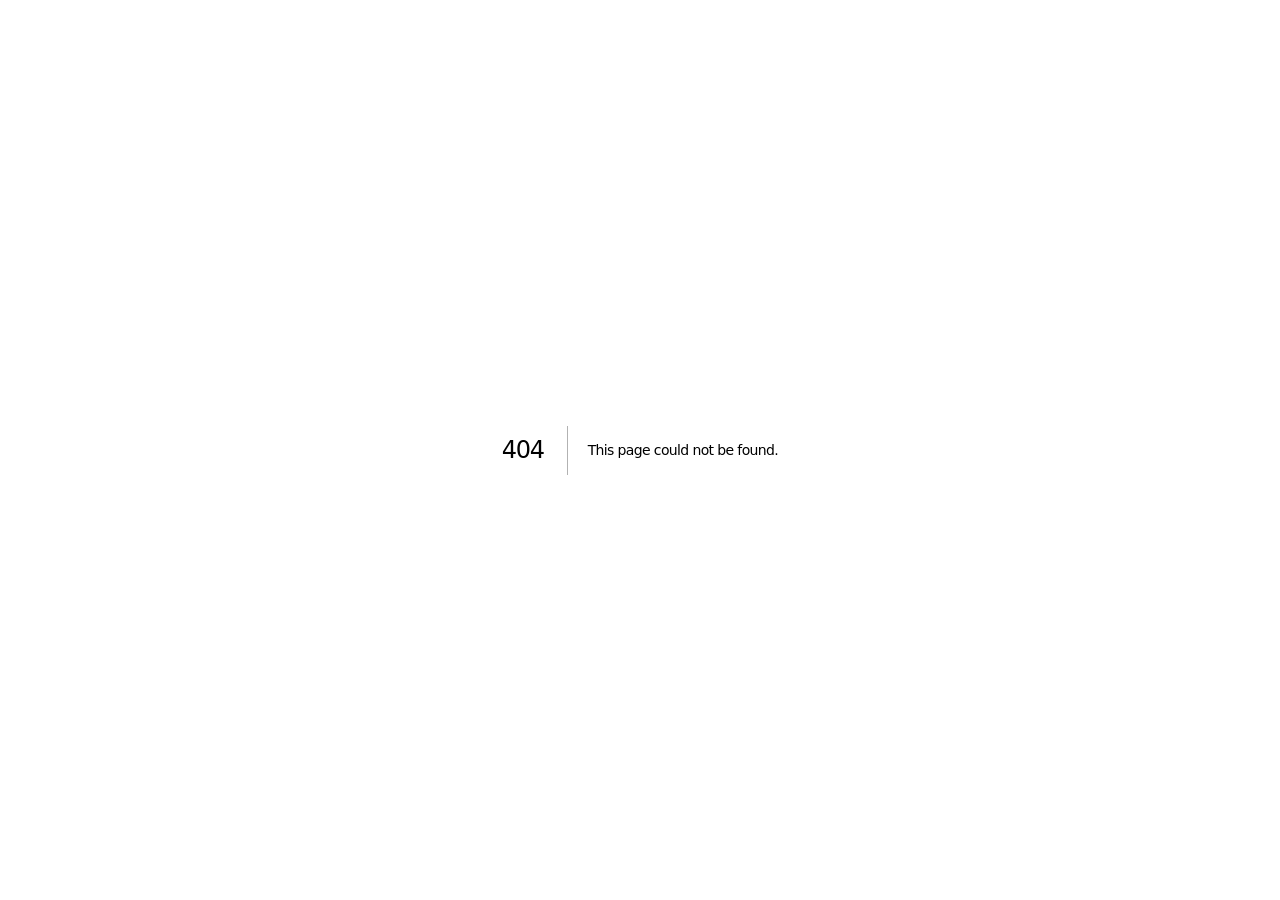
<file: 404/index.html>
<!DOCTYPE html><html lang="en"><head><meta charSet="utf-8"/><meta name="viewport" content="width=device-width, initial-scale=1"/><link rel="stylesheet" href="/_next/static/chunks/0279y4mhz9xdv.css" data-precedence="next"/><link rel="preload" as="script" fetchPriority="low" href="/_next/static/chunks/0ht900cau6_ur.js"/><script src="/_next/static/chunks/0t2z5hkh7v~~b.js" async=""></script><script src="/_next/static/chunks/07lhk_q6pmm3r.js" async=""></script><script src="/_next/static/chunks/turbopack-0cek.dh0dqtgy.js" async=""></script><script src="/_next/static/chunks/0dbhjjzl8qfwv.js" async=""></script><meta name="robots" content="noindex"/><title>404: This page could not be found.</title><title>Rent A Boat Poljica | Boat Rental near Trogir</title><meta name="description" content="Rent a boat or book a private boat tour from Poljica or Marina near Trogir. Explore the Blue Lagoon, Šolta, Čiovo and hidden Adriatic bays."/><meta name="keywords" content="rent a boat Poljica,boat rental Trogir,boat rental Marina Croatia,Blue Lagoon boat tour,private boat tour Trogir"/><meta name="robots" content="index, follow"/><meta name="geo.region" content="HR-17"/><meta name="geo.placename" content="Poljica, Marina"/><link rel="canonical" href="https://rentaboatpoljica.github.io/"/><meta property="og:title" content="Rent A Boat Poljica | Your Adriatic Getaway"/><meta property="og:description" content="Boat rentals and private tours from Poljica or Marina near Trogir."/><meta property="og:url" content="https://rentaboatpoljica.github.io/"/><meta property="og:site_name" content="Rent A Boat Poljica"/><meta property="og:locale" content="en_HR"/><meta property="og:image" content="https://rentaboatpoljica.github.io/images/hero-adriatic.png"/><meta property="og:image:width" content="1200"/><meta property="og:image:height" content="630"/><meta property="og:image:alt" content="Rent A Boat Poljica on the Adriatic coast"/><meta property="og:type" content="website"/><meta name="twitter:card" content="summary_large_image"/><meta name="twitter:title" content="Rent A Boat Poljica | Your Adriatic Getaway"/><meta name="twitter:description" content="Boat rentals and private tours from Poljica or Marina near Trogir."/><meta name="twitter:image" content="https://rentaboatpoljica.github.io/images/hero-adriatic.png"/><link rel="shortcut icon" href="/favicon.svg"/><link rel="icon" href="/favicon.svg"/><script src="/_next/static/chunks/03~yq9q893hmn.js" noModule=""></script></head><body><div hidden=""><!--$--><!--/$--></div><div style="font-family:system-ui,&quot;Segoe UI&quot;,Roboto,Helvetica,Arial,sans-serif,&quot;Apple Color Emoji&quot;,&quot;Segoe UI Emoji&quot;;height:100vh;text-align:center;display:flex;flex-direction:column;align-items:center;justify-content:center"><div><style>body{color:#000;background:#fff;margin:0}.next-error-h1{border-right:1px solid rgba(0,0,0,.3)}@media (prefers-color-scheme:dark){body{color:#fff;background:#000}.next-error-h1{border-right:1px solid rgba(255,255,255,.3)}}</style><h1 class="next-error-h1" style="display:inline-block;margin:0 20px 0 0;padding:0 23px 0 0;font-size:24px;font-weight:500;vertical-align:top;line-height:49px">404</h1><div style="display:inline-block"><h2 style="font-size:14px;font-weight:400;line-height:49px;margin:0">This page could not be found.</h2></div></div></div><!--$--><!--/$--><script src="/_next/static/chunks/0ht900cau6_ur.js" id="_R_" async=""></script><script>(self.__next_f=self.__next_f||[]).push([0])</script><script>self.__next_f.push([1,"1:\"$Sreact.fragment\"\n2:I[39756,[\"/_next/static/chunks/0dbhjjzl8qfwv.js\"],\"default\"]\n3:I[37457,[\"/_next/static/chunks/0dbhjjzl8qfwv.js\"],\"default\"]\n4:I[97367,[\"/_next/static/chunks/0dbhjjzl8qfwv.js\"],\"OutletBoundary\"]\n5:\"$Sreact.suspense\"\n8:I[97367,[\"/_next/static/chunks/0dbhjjzl8qfwv.js\"],\"ViewportBoundary\"]\na:I[97367,[\"/_next/static/chunks/0dbhjjzl8qfwv.js\"],\"MetadataBoundary\"]\nc:I[68027,[\"/_next/static/chunks/0dbhjjzl8qfwv.js\"],\"default\",1]\n:HL[\"/_next/static/chunks/0279y4mhz9xdv.css\",\"style\"]\n"])</script><script>self.__next_f.push([1,"0:{\"P\":null,\"c\":[\"\",\"_not-found\",\"\"],\"q\":\"\",\"i\":false,\"f\":[[[\"\",{\"children\":[\"/_not-found\",{\"children\":[\"__PAGE__\",{}]}]},\"$undefined\",\"$undefined\",16],[[\"$\",\"$1\",\"c\",{\"children\":[[[\"$\",\"link\",\"0\",{\"rel\":\"stylesheet\",\"href\":\"/_next/static/chunks/0279y4mhz9xdv.css\",\"precedence\":\"next\",\"crossOrigin\":\"$undefined\",\"nonce\":\"$undefined\"}],[\"$\",\"script\",\"script-0\",{\"src\":\"/_next/static/chunks/0dbhjjzl8qfwv.js\",\"async\":true,\"nonce\":\"$undefined\"}]],[\"$\",\"html\",null,{\"lang\":\"en\",\"children\":[\"$\",\"body\",null,{\"children\":[\"$\",\"$L2\",null,{\"parallelRouterKey\":\"children\",\"error\":\"$undefined\",\"errorStyles\":\"$undefined\",\"errorScripts\":\"$undefined\",\"template\":[\"$\",\"$L3\",null,{}],\"templateStyles\":\"$undefined\",\"templateScripts\":\"$undefined\",\"notFound\":[[[\"$\",\"title\",null,{\"children\":\"404: This page could not be found.\"}],[\"$\",\"div\",null,{\"style\":{\"fontFamily\":\"system-ui,\\\"Segoe UI\\\",Roboto,Helvetica,Arial,sans-serif,\\\"Apple Color Emoji\\\",\\\"Segoe UI Emoji\\\"\",\"height\":\"100vh\",\"textAlign\":\"center\",\"display\":\"flex\",\"flexDirection\":\"column\",\"alignItems\":\"center\",\"justifyContent\":\"center\"},\"children\":[\"$\",\"div\",null,{\"children\":[[\"$\",\"style\",null,{\"dangerouslySetInnerHTML\":{\"__html\":\"body{color:#000;background:#fff;margin:0}.next-error-h1{border-right:1px solid rgba(0,0,0,.3)}@media (prefers-color-scheme:dark){body{color:#fff;background:#000}.next-error-h1{border-right:1px solid rgba(255,255,255,.3)}}\"}}],[\"$\",\"h1\",null,{\"className\":\"next-error-h1\",\"style\":{\"display\":\"inline-block\",\"margin\":\"0 20px 0 0\",\"padding\":\"0 23px 0 0\",\"fontSize\":24,\"fontWeight\":500,\"verticalAlign\":\"top\",\"lineHeight\":\"49px\"},\"children\":404}],[\"$\",\"div\",null,{\"style\":{\"display\":\"inline-block\"},\"children\":[\"$\",\"h2\",null,{\"style\":{\"fontSize\":14,\"fontWeight\":400,\"lineHeight\":\"49px\",\"margin\":0},\"children\":\"This page could not be found.\"}]}]]}]}]],[]],\"forbidden\":\"$undefined\",\"unauthorized\":\"$undefined\"}]}]}]]}],{\"children\":[[\"$\",\"$1\",\"c\",{\"children\":[null,[\"$\",\"$L2\",null,{\"parallelRouterKey\":\"children\",\"error\":\"$undefined\",\"errorStyles\":\"$undefined\",\"errorScripts\":\"$undefined\",\"template\":[\"$\",\"$L3\",null,{}],\"templateStyles\":\"$undefined\",\"templateScripts\":\"$undefined\",\"notFound\":\"$undefined\",\"forbidden\":\"$undefined\",\"unauthorized\":\"$undefined\"}]]}],{\"children\":[[\"$\",\"$1\",\"c\",{\"children\":[[[\"$\",\"title\",null,{\"children\":\"404: This page could not be found.\"}],[\"$\",\"div\",null,{\"style\":\"$0:f:0:1:0:props:children:1:props:children:props:children:props:notFound:0:1:props:style\",\"children\":[\"$\",\"div\",null,{\"children\":[[\"$\",\"style\",null,{\"dangerouslySetInnerHTML\":{\"__html\":\"body{color:#000;background:#fff;margin:0}.next-error-h1{border-right:1px solid rgba(0,0,0,.3)}@media (prefers-color-scheme:dark){body{color:#fff;background:#000}.next-error-h1{border-right:1px solid rgba(255,255,255,.3)}}\"}}],[\"$\",\"h1\",null,{\"className\":\"next-error-h1\",\"style\":\"$0:f:0:1:0:props:children:1:props:children:props:children:props:notFound:0:1:props:children:props:children:1:props:style\",\"children\":404}],[\"$\",\"div\",null,{\"style\":\"$0:f:0:1:0:props:children:1:props:children:props:children:props:notFound:0:1:props:children:props:children:2:props:style\",\"children\":[\"$\",\"h2\",null,{\"style\":\"$0:f:0:1:0:props:children:1:props:children:props:children:props:notFound:0:1:props:children:props:children:2:props:children:props:style\",\"children\":\"This page could not be found.\"}]}]]}]}]],null,[\"$\",\"$L4\",null,{\"children\":[\"$\",\"$5\",null,{\"name\":\"Next.MetadataOutlet\",\"children\":\"$@6\"}]}]]}],{},null,false,null]},null,false,\"$@7\"]},null,false,null],[\"$\",\"$1\",\"h\",{\"children\":[[\"$\",\"meta\",null,{\"name\":\"robots\",\"content\":\"noindex\"}],[\"$\",\"$L8\",null,{\"children\":\"$L9\"}],[\"$\",\"div\",null,{\"hidden\":true,\"children\":[\"$\",\"$La\",null,{\"children\":[\"$\",\"$5\",null,{\"name\":\"Next.Metadata\",\"children\":\"$Lb\"}]}]}],null]}],false]],\"m\":\"$undefined\",\"G\":[\"$c\",[[\"$\",\"link\",\"0\",{\"rel\":\"stylesheet\",\"href\":\"/_next/static/chunks/0279y4mhz9xdv.css\",\"precedence\":\"next\",\"crossOrigin\":\"$undefined\",\"nonce\":\"$undefined\"}]]],\"S\":true,\"h\":null,\"s\":\"$undefined\",\"l\":\"$undefined\",\"p\":\"$undefined\",\"d\":\"$undefined\",\"b\":\"WwdHqV8MLIDECvuIY0TqJ\"}\n"])</script><script>self.__next_f.push([1,"d:[]\n7:\"$Wd\"\n"])</script><script>self.__next_f.push([1,"9:[[\"$\",\"meta\",\"0\",{\"charSet\":\"utf-8\"}],[\"$\",\"meta\",\"1\",{\"name\":\"viewport\",\"content\":\"width=device-width, initial-scale=1\"}]]\n"])</script><script>self.__next_f.push([1,"e:I[27201,[\"/_next/static/chunks/0dbhjjzl8qfwv.js\"],\"IconMark\"]\n6:null\n"])</script><script>self.__next_f.push([1,"b:[[\"$\",\"title\",\"0\",{\"children\":\"Rent A Boat Poljica | Boat Rental near Trogir\"}],[\"$\",\"meta\",\"1\",{\"name\":\"description\",\"content\":\"Rent a boat or book a private boat tour from Poljica or Marina near Trogir. Explore the Blue Lagoon, Šolta, Čiovo and hidden Adriatic bays.\"}],[\"$\",\"meta\",\"2\",{\"name\":\"keywords\",\"content\":\"rent a boat Poljica,boat rental Trogir,boat rental Marina Croatia,Blue Lagoon boat tour,private boat tour Trogir\"}],[\"$\",\"meta\",\"3\",{\"name\":\"robots\",\"content\":\"index, follow\"}],[\"$\",\"meta\",\"4\",{\"name\":\"geo.region\",\"content\":\"HR-17\"}],[\"$\",\"meta\",\"5\",{\"name\":\"geo.placename\",\"content\":\"Poljica, Marina\"}],[\"$\",\"link\",\"6\",{\"rel\":\"canonical\",\"href\":\"https://rentaboatpoljica.github.io/\"}],[\"$\",\"meta\",\"7\",{\"property\":\"og:title\",\"content\":\"Rent A Boat Poljica | Your Adriatic Getaway\"}],[\"$\",\"meta\",\"8\",{\"property\":\"og:description\",\"content\":\"Boat rentals and private tours from Poljica or Marina near Trogir.\"}],[\"$\",\"meta\",\"9\",{\"property\":\"og:url\",\"content\":\"https://rentaboatpoljica.github.io/\"}],[\"$\",\"meta\",\"10\",{\"property\":\"og:site_name\",\"content\":\"Rent A Boat Poljica\"}],[\"$\",\"meta\",\"11\",{\"property\":\"og:locale\",\"content\":\"en_HR\"}],[\"$\",\"meta\",\"12\",{\"property\":\"og:image\",\"content\":\"https://rentaboatpoljica.github.io/images/hero-adriatic.png\"}],[\"$\",\"meta\",\"13\",{\"property\":\"og:image:width\",\"content\":\"1200\"}],[\"$\",\"meta\",\"14\",{\"property\":\"og:image:height\",\"content\":\"630\"}],[\"$\",\"meta\",\"15\",{\"property\":\"og:image:alt\",\"content\":\"Rent A Boat Poljica on the Adriatic coast\"}],[\"$\",\"meta\",\"16\",{\"property\":\"og:type\",\"content\":\"website\"}],[\"$\",\"meta\",\"17\",{\"name\":\"twitter:card\",\"content\":\"summary_large_image\"}],[\"$\",\"meta\",\"18\",{\"name\":\"twitter:title\",\"content\":\"Rent A Boat Poljica | Your Adriatic Getaway\"}],[\"$\",\"meta\",\"19\",{\"name\":\"twitter:description\",\"content\":\"Boat rentals and private tours from Poljica or Marina near Trogir.\"}],[\"$\",\"meta\",\"20\",{\"name\":\"twitter:image\",\"content\":\"https://rentaboatpoljica.github.io/images/hero-adriatic.png\"}],[\"$\",\"link\",\"21\",{\"rel\":\"shortcut icon\",\"href\":\"/favicon.svg\"}],[\"$\",\"link\",\"22\",{\"rel\":\"icon\",\"href\":\"/favicon.svg\"}],[\"$\",\"$Le\",\"23\",{}]]\n"])</script></body></html>
</file>
<file: _next/static/chunks/0279y4mhz9xdv.css>
@layer theme{:root,:host{--font-sans:ui-sans-serif, system-ui, sans-serif, "Apple Color Emoji", "Segoe UI Emoji", "Segoe UI Symbol", "Noto Color Emoji";--font-mono:ui-monospace, SFMono-Regular, Menlo, Monaco, Consolas, "Liberation Mono", "Courier New", monospace;--spacing:.25rem;--default-font-family:var(--font-sans);--default-mono-font-family:var(--font-mono)}}@layer base{*,:after,:before,::backdrop{box-sizing:border-box;border:0 solid;margin:0;padding:0}::file-selector-button{box-sizing:border-box;border:0 solid;margin:0;padding:0}html,:host{-webkit-text-size-adjust:100%;tab-size:4;line-height:1.5;font-family:var(--default-font-family,ui-sans-serif, system-ui, sans-serif, "Apple Color Emoji", "Segoe UI Emoji", "Segoe UI Symbol", "Noto Color Emoji");font-feature-settings:var(--default-font-feature-settings,normal);font-variation-settings:var(--default-font-variation-settings,normal);-webkit-tap-highlight-color:transparent}hr{height:0;color:inherit;border-top-width:1px}abbr:where([title]){-webkit-text-decoration:underline dotted;text-decoration:underline dotted}h1,h2,h3,h4,h5,h6{font-size:inherit;font-weight:inherit}a{color:inherit;-webkit-text-decoration:inherit;-webkit-text-decoration:inherit;-webkit-text-decoration:inherit;-webkit-text-decoration:inherit;text-decoration:inherit}b,strong{font-weight:bolder}code,kbd,samp,pre{font-family:var(--default-mono-font-family,ui-monospace, SFMono-Regular, Menlo, Monaco, Consolas, "Liberation Mono", "Courier New", monospace);font-feature-settings:var(--default-mono-font-feature-settings,normal);font-variation-settings:var(--default-mono-font-variation-settings,normal);font-size:1em}small{font-size:80%}sub,sup{vertical-align:baseline;font-size:75%;line-height:0;position:relative}sub{bottom:-.25em}sup{top:-.5em}table{text-indent:0;border-color:inherit;border-collapse:collapse}:-moz-focusring{outline:auto}progress{vertical-align:baseline}summary{display:list-item}ol,ul,menu{list-style:none}img,svg,video,canvas,audio,iframe,embed,object{vertical-align:middle;display:block}img,video{max-width:100%;height:auto}button,input,select,optgroup,textarea{font:inherit;font-feature-settings:inherit;font-variation-settings:inherit;letter-spacing:inherit;color:inherit;opacity:1;background-color:#0000;border-radius:0}::file-selector-button{font:inherit;font-feature-settings:inherit;font-variation-settings:inherit;letter-spacing:inherit;color:inherit;opacity:1;background-color:#0000;border-radius:0}:where(select:is([multiple],[size])) optgroup{font-weight:bolder}:where(select:is([multiple],[size])) optgroup option{padding-inline-start:20px}::file-selector-button{margin-inline-end:4px}::placeholder{opacity:1}@supports (not ((-webkit-appearance:-apple-pay-button))) or (contain-intrinsic-size:1px){::placeholder{color:currentColor}@supports (color:color-mix(in lab, red, red)){::placeholder{color:color-mix(in oklab, currentcolor 50%, transparent)}}}textarea{resize:vertical}::-webkit-search-decoration{-webkit-appearance:none}::-webkit-date-and-time-value{min-height:1lh;text-align:inherit}::-webkit-datetime-edit{display:inline-flex}::-webkit-datetime-edit-fields-wrapper{padding:0}::-webkit-datetime-edit{padding-block:0}::-webkit-datetime-edit-year-field{padding-block:0}::-webkit-datetime-edit-month-field{padding-block:0}::-webkit-datetime-edit-day-field{padding-block:0}::-webkit-datetime-edit-hour-field{padding-block:0}::-webkit-datetime-edit-minute-field{padding-block:0}::-webkit-datetime-edit-second-field{padding-block:0}::-webkit-datetime-edit-millisecond-field{padding-block:0}::-webkit-datetime-edit-meridiem-field{padding-block:0}::-webkit-calendar-picker-indicator{line-height:1}:-moz-ui-invalid{box-shadow:none}button,input:where([type=button],[type=reset],[type=submit]){appearance:button}::file-selector-button{appearance:button}::-webkit-inner-spin-button{height:auto}::-webkit-outer-spin-button{height:auto}[hidden]:where(:not([hidden=until-found])){display:none!important}}@layer components;@layer utilities{.visible{visibility:visible}.relative{position:relative}.start{inset-inline-start:var(--spacing)}.hidden{display:none}.table{display:table}}:root{--navy:#071e33;--teal:#16b8b0;--aqua:#e6f6f4;--cream:#fcfbf7;--slate:#61717e;--line:#dbe4e7}*{box-sizing:border-box}body{background:var(--cream);color:var(--navy);margin:0;font-family:Arial,Helvetica,sans-serif}a{color:inherit;text-decoration:none}button,input,select,textarea{font:inherit}.header{z-index:10;background:#fcfbf7f0;grid-template-columns:260px 1fr 260px;align-items:center;height:96px;padding:0 3.2vw;display:grid;position:relative}.brand{letter-spacing:.18em;flex-direction:column;align-items:center;width:max-content;line-height:1.05;display:flex}.brand strong{font-size:24px}.brand span{color:var(--teal);letter-spacing:.4em;margin-top:8px;font-size:15px}.nav{justify-content:center;gap:44px;font-weight:600;display:flex}.nav a{position:relative}.nav a:after{content:"";background:var(--teal);width:0;height:2px;transition:all .2s;position:absolute;bottom:-8px;left:0}.nav a:hover:after{width:100%}.headerActions{justify-self:end;align-items:center;gap:26px;display:flex}.outlineButton{border:1px solid var(--navy);border-radius:10px;padding:14px 24px}.menuButton{display:none}.hero{grid-template-columns:40% 60%;min-height:calc(100vh - 96px);padding-bottom:38px;display:grid;position:relative}.heroCopy{flex-direction:column;align-items:flex-start;padding:9vh 3.5vw 7vh;display:flex}.eyebrow{color:#0c9f9a;letter-spacing:.22em;margin:0 0 24px;font-size:16px;font-weight:800}h1,h2,h3,p{margin-top:0}h1{letter-spacing:-.055em;margin-bottom:28px;font-size:clamp(52px,5.4vw,78px);line-height:.96}h2{letter-spacing:-.045em;margin-bottom:18px;font-size:clamp(38px,4vw,60px);line-height:1}h3{font-size:24px}.lead{max-width:510px;color:var(--slate);margin-bottom:30px;font-size:18px;line-height:1.6}.primaryButton{background:var(--teal);color:#fff;cursor:pointer;border:0;border-radius:12px;justify-content:center;align-items:center;gap:10px;padding:18px 27px;font-weight:700;transition:all .2s;display:inline-flex}.primaryButton:hover{background:#109f99;transform:translateY(-2px)}.textLink{margin:24px 0 40px 3px;font-weight:700}.textLink span{margin-left:12px}.trust{color:var(--slate);flex-wrap:wrap;align-items:center;gap:10px;margin-top:auto;font-size:14px;display:flex}.trust b{color:var(--navy)}.trust i{background:var(--line);width:1px;height:28px;margin:0 12px}.heroImage{border-radius:90px 0 0 90px;min-height:650px;position:relative;overflow:hidden}.heroImage video{object-fit:cover;object-position:center;width:100%;height:100%;position:absolute;inset:0}.quickForm{background:#fff;border-radius:22px;grid-template-columns:1fr .75fr 1.4fr 130px;align-items:center;gap:8px;width:min(760px,55vw);padding:14px;display:grid;position:absolute;bottom:0;right:3vw;box-shadow:0 20px 60px #071e3329}.quickForm label{color:var(--slate);border-right:1px solid var(--line);padding:4px 16px;font-size:12px}.quickForm input,.quickForm select{width:100%;color:var(--navy);background:#fff;border:0;outline:0;margin-top:7px;display:block}.quickForm button{background:var(--navy);color:#fff;cursor:pointer;border:0;border-radius:12px;height:56px;font-weight:700}.section{max-width:1500px;margin:auto;padding:120px 5vw}.sectionHeading{grid-template-columns:1.2fr .8fr;align-items:end;gap:50px;margin-bottom:55px;display:grid}.sectionHeading>p{color:var(--slate);max-width:520px;font-size:17px;line-height:1.7}.boatGrid{grid-template-columns:repeat(3,1fr);gap:20px;display:grid}.boatCard{border-radius:28px;flex-direction:column;min-height:460px;padding:28px;display:flex;position:relative;overflow:hidden}.boatCard.navy{background:var(--navy);color:#fff}.boatCard.aqua{background:#d9f1ef}.boatCard.sand{background:#eee7da}.cardNumber{opacity:.5}.boatShape{text-align:center;margin:auto;font-size:120px;line-height:1;transform:rotate(-8deg)}.boatCard h3{margin-bottom:15px}.boatMeta{gap:10px;margin-bottom:18px;display:flex}.boatMeta span{opacity:.8;border:1px solid;border-radius:99px;padding:6px 10px;font-size:12px}.priceRow{border-top:1px solid #61717e4d;align-items:baseline;gap:7px;padding-top:18px;display:flex}.priceRow strong{font-size:24px}.priceRow small{opacity:.65}.boatCard a{justify-content:space-between;margin-top:20px;font-weight:700;display:flex}.smallNote{color:var(--slate);text-align:center;margin:26px 0 0;font-size:13px}.tourSection{background:var(--navy);color:#fff;padding:115px 5vw}.tourSection .sectionHeading{max-width:1350px;margin:0 auto 55px}.sectionHeading.light>p{color:#b7c6ce}.tourGrid{grid-template-columns:repeat(3,1fr);gap:18px;max-width:1350px;margin:auto;display:grid}.tourGrid article{border:1px solid #ffffff26;border-radius:24px;padding:34px;transition:all .2s}.tourGrid article:hover{background:#ffffff0f;transform:translateY(-4px)}.tourGrid article>span{color:var(--teal);font-size:42px}.tourGrid p{color:#b7c6ce;line-height:1.6}.tourGrid a{color:var(--teal);font-weight:700}.about{grid-template-columns:1fr 1fr;align-items:center;gap:8vw;display:grid}.aboutVisual{background:url(/images/hero-adriatic.png) 0/cover;border-radius:80px 20px;min-height:550px;position:relative}.waterCard{background:var(--teal);color:#fff;border-radius:20px;padding:26px;position:absolute;bottom:45px;right:-35px}.waterCard span{font-size:34px;font-weight:800}.waterCard p{margin:6px 0 0}.aboutCopy>p:not(.eyebrow){color:var(--slate);font-size:18px;line-height:1.75}.aboutCopy ul{padding:0;list-style:none}.aboutCopy li{border-bottom:1px solid var(--line);padding:14px 0}.aboutCopy li:before{content:"✓";color:var(--teal);margin-right:12px;font-weight:700}.faq{border-top:1px solid var(--line)}.faqGrid{grid-template-columns:1fr 1fr;gap:12px 25px;margin-top:45px;display:grid}.faq details{background:#fff;border-radius:14px;padding:22px 24px}.faq summary{cursor:pointer;font-weight:700}.faq details p{color:var(--slate);margin:18px 0 0;line-height:1.6}.contactSection{background:#dff4f2;grid-template-columns:.8fr 1.2fr;gap:8vw;padding:110px max(5vw,50vw - 675px);display:grid}.contactIntro p:not(.eyebrow){color:var(--slate);font-size:18px;line-height:1.7}.contactForm{background:#fff;border-radius:24px;padding:35px;box-shadow:0 20px 50px #071e3314}.contactForm label{color:var(--slate);margin-bottom:16px;font-size:13px;font-weight:700;display:block}.contactForm input,.contactForm select,.contactForm textarea{border:1px solid var(--line);width:100%;color:var(--navy);background:#fff;border-radius:10px;margin-top:7px;padding:13px}.formRow{grid-template-columns:1fr 1fr;gap:16px;display:grid}.contactForm .primaryButton{width:100%}.formWarning{color:#9b5b13;text-align:center;margin:13px 0 0;font-size:12px}footer{color:#fff;background:#051725;grid-template-columns:1fr 1fr 1fr auto;align-items:start;gap:30px;padding:60px 5vw 30px;display:grid}.brand.inverted strong{color:#fff}footer p,footer small{color:#9eb0bb}footer div{gap:22px;display:flex}@media (max-width:900px){.header{grid-template-columns:1fr auto;height:78px}.headerActions{display:none}.menuButton{background:0 0;border:0;font-size:24px;display:block}.nav{background:var(--cream);flex-direction:column;gap:20px;padding:25px;display:none;position:absolute;top:78px;left:0;right:0}.nav.open{display:flex}.brand strong{font-size:20px}.brand span{font-size:12px}.hero{min-height:auto;padding-bottom:0;display:block}.heroCopy{padding:70px 6vw 55px}.trust{margin-top:20px}.heroImage{border-radius:50px 0 0;min-height:460px;margin-left:6vw}.quickForm{grid-template-columns:1fr 1fr;width:88%;margin:-45px auto 0;position:relative;right:auto}.quickForm button{grid-column:1/-1}.boatGrid,.tourGrid{grid-template-columns:1fr}.boatCard{min-height:390px}.sectionHeading,.about,.contactSection{grid-template-columns:1fr}.aboutVisual{min-height:420px}.faqGrid{grid-template-columns:1fr}footer{grid-template-columns:1fr 1fr}}@media (max-width:560px){h1{font-size:52px}.section,.tourSection,.contactSection{padding:80px 6vw}.sectionHeading{display:block}.heroImage{min-height:360px}.quickForm{grid-template-columns:1fr}.quickForm label{border-right:0;border-bottom:1px solid var(--line)}.formRow{grid-template-columns:1fr;gap:0}.waterCard{right:15px}.contactForm{padding:22px}footer{grid-template-columns:1fr}footer div{flex-wrap:wrap}}@media (prefers-reduced-motion:reduce){*{scroll-behavior:auto!important;transition:none!important}}.nav a{border-radius:999px;padding:10px 16px;transition:background-color .25s,color .25s,transform .25s}.nav a:hover{transform:translateY(-2px)}.nav a:first-child:hover{color:#fff;background:#08243b}.nav a:nth-child(2):hover{color:#08243b;background:#d5f0ef}.nav a:nth-child(3):hover{color:#08243b;background:#eee7d9}.nav a:nth-child(4):hover{color:#fff;background:#18b7b0}.heroCopy h1{letter-spacing:-.04em;font-size:clamp(48px,4.5vw,72px);line-height:.95}.headlineLastLine{white-space:nowrap;font-size:.78em}.headlineLine{font-size:.78em}.headlineLastLine{white-space:nowrap}.outlineButton{transition:background-color .25s,color .25s,transform .15s,box-shadow .25s}.outlineButton:hover{color:#fff;background-color:#08243b;transform:translateY(-2px);box-shadow:0 8px 20px #08243b2e}.outlineButton:active{transform:translateY(1px)scale(.96);box-shadow:0 3px 8px #08243b26}html{scroll-behavior:smooth}.locationSection{background:#d5f0ef;grid-template-columns:.8fr 1.2fr;align-items:center;gap:55px;padding:100px 5%;display:grid}.locationInfo{max-width:520px}.locationInfo h2{color:#08243b;margin:12px 0 22px;font-size:clamp(36px,4vw,58px);line-height:1}.locationInfo>p:not(.eyebrow){color:#526574;margin-bottom:30px;font-size:17px;line-height:1.7}.mapFrame{border-radius:40px;height:460px;overflow:hidden;box-shadow:0 24px 55px #08243b2e}.mapFrame iframe{border:0;width:100%;height:100%}@media (max-width:800px){.locationSection{grid-template-columns:1fr;padding:70px 24px}.mapFrame{border-radius:25px;height:380px}}.nav a:nth-child(5):hover{color:#fff;background:#18b7b0}.heroButtons{text-align:center;width:max-content}.heroButtons .textLink{text-align:center;width:100%;margin:0;transition:transform .2s;display:inline-block}.heroButtons .textLink:hover{transform:translateY(-3px)}.heroButtons .textLink:active{transform:translateY(1px)scale(.97)}.googleRating{color:inherit;align-items:center;gap:8px;text-decoration:none;transition:transform .2s;display:inline-flex}.googleRating:hover{transform:translateY(-3px)}.googleRating:active{transform:translateY(1px)scale(.97)}.quickForm button{transition:transform .2s,box-shadow .2s}.quickForm button:hover{transform:translateY(-3px);box-shadow:0 8px 20px #08243b33}.quickForm button:active{transform:translateY(1px)scale(.97);box-shadow:0 3px 8px #08243b26}@media (min-width:769px){#boats .sectionHeading>div{width:fit-content}}#boats .sectionHeading .eyebrow{text-align:center;width:100%}.centeredEyebrow{width:fit-content}.centeredEyebrow .eyebrow{text-align:center;width:100%;display:block}.locationInfo .centeredEyebrow h2,.contactIntro .centeredEyebrow h2,.aboutCopy .centeredEyebrow h2{text-align:center}.header .brand{margin-left:6px}.boatImage{border-radius:20px;width:100%;height:190px;margin:25px 0 30px;overflow:hidden}.boatImage img{object-fit:cover;width:100%;height:100%;transition:transform .4s;display:block}.boatCard:hover .boatImage img{transform:scale(1.06)}.tourSection .sectionHeading>p{text-align:center;margin-left:auto;margin-right:auto}@media (max-width:768px){#boats .sectionHeading>.centeredEyebrow{width:100%}.centeredEyebrow{text-align:center;width:100%}.centeredEyebrow .eyebrow,.centeredEyebrow h2{text-align:center;width:100%;margin-left:auto;margin-right:auto}.sectionHeading{text-align:center;align-items:center}}
</file>
